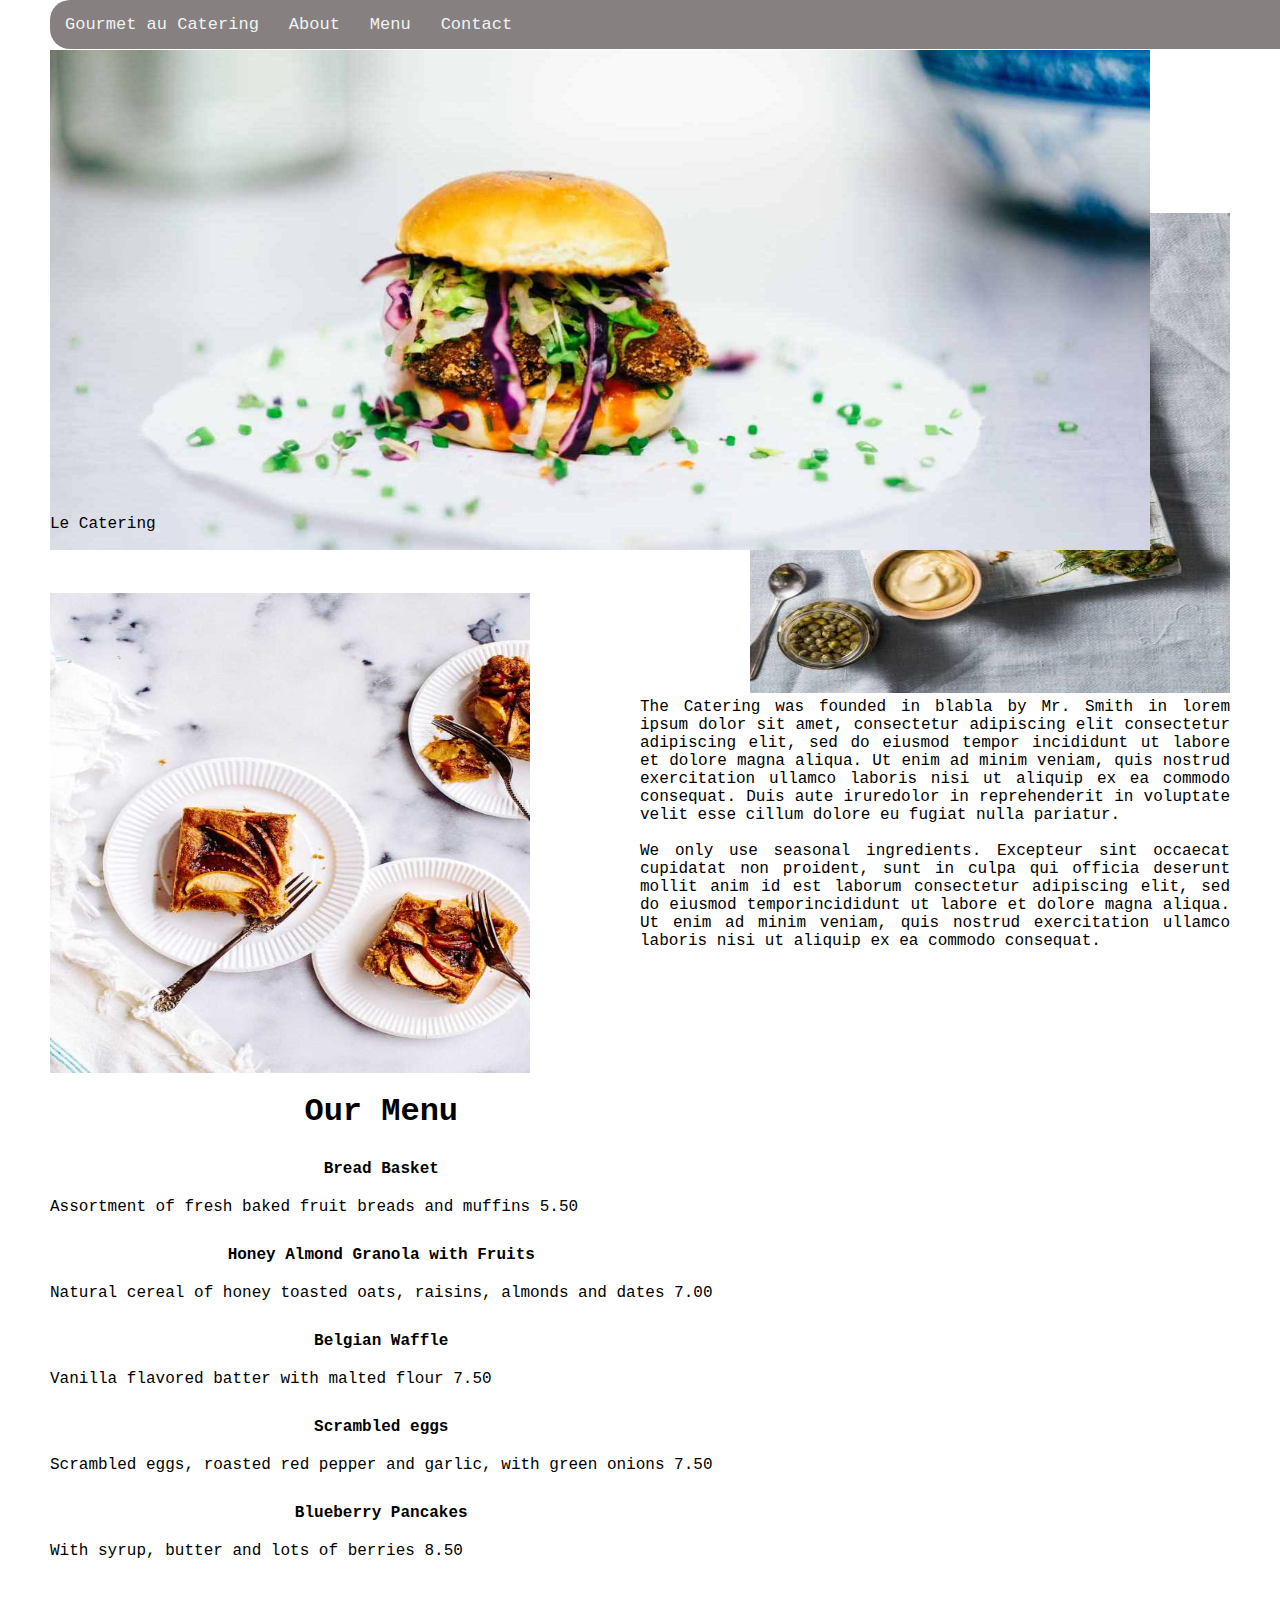
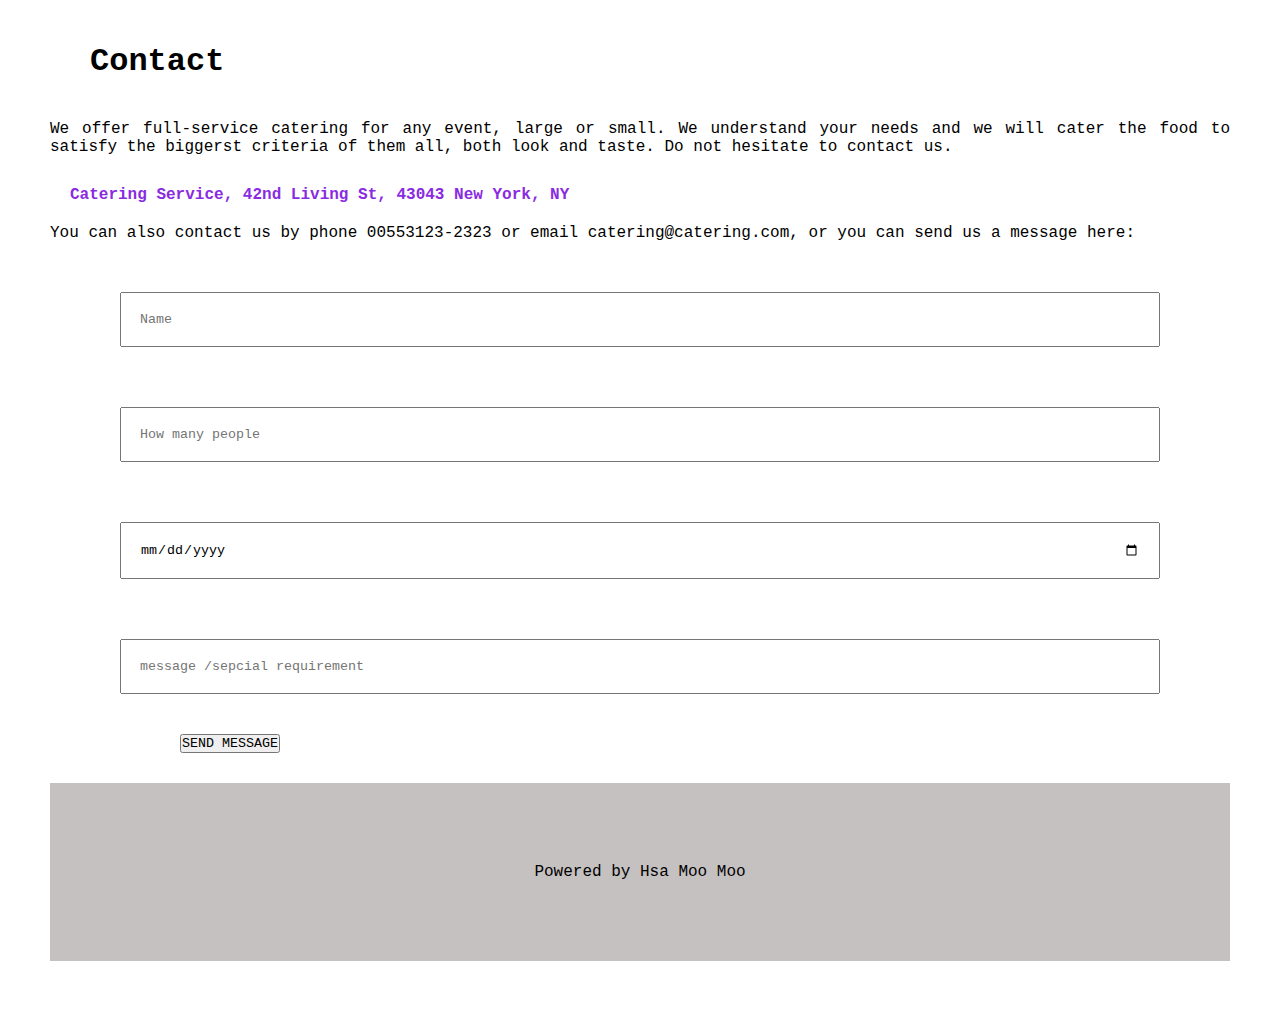
<file: index.html>
<!DOCTYPE html>
<html lang="en">
  <head>
    <meta charset="UTF-8" />
    <meta name="viewport" content="width=device-width, initial-scale=1.0" />
    <title>My Profolio</title>
    <link rel="stylesheet" href="style.css" />
  </head>
  <body>
    <!-- Navgative bar section -->
    <div>
      <nav>
        <a href="">Gourmet au Catering</a>
        <a href="about.html">About</a>
        <a href="menu.html">Menu</a>
        <a href="contact.html">Contact</a>
      </nav>
      <div>
        <img src="images/hamburger.jpg" width="1100px" height="500px" />
        <p class="hamburger">Le Catering</p>
      </div>
      <!-- Page Content -->
      <div class="row">
        <div class="column">
          <img src="images/image1.jpg" width="480px" height="480px" />
        </div>
        <div class="column">
          <h1>About Catering</h1>
          <h4>Tradition since 1889</h4>
          <p>
            The Catering was founded in blabla by Mr. Smith in lorem ipsum dolor
            sit amet, consectetur adipiscing elit consectetur adipiscing elit,
            sed do eiusmod tempor incididunt ut labore et dolore magna aliqua.
            Ut enim ad minim veniam, quis nostrud exercitation ullamco laboris
            nisi ut aliquip ex ea commodo consequat. Duis aute iruredolor in
            reprehenderit in voluptate velit esse cillum dolore eu fugiat nulla
            pariatur.
          </p>
          <br />
          <p>
            We only use seasonal ingredients. Excepteur sint occaecat cupidatat
            non proident, sunt in culpa qui officia deserunt mollit anim id est
            laborum consectetur adipiscing elit, sed do eiusmod temporincididunt
            ut labore et dolore magna aliqua. Ut enim ad minim veniam, quis
            nostrud exercitation ullamco laboris nisi ut aliquip ex ea commodo
            consequat.
          </p>
        </div>
      </div>
    </div>
    <!-- Menu section -->

    <div class="menu">
      <h1>Our Menu</h1>
      <h4>Bread Basket</h4>
      <p>Assortment of fresh baked fruit breads and muffins 5.50</p>
      <h4>Honey Almond Granola with Fruits</h4>
      <p>
        Natural cereal of honey toasted oats, raisins, almonds and dates 7.00
      </p>
      <h4>Belgian Waffle</h4>
      <p>Vanilla flavored batter with malted flour 7.50</p>
      <h4>Scrambled eggs</h4>
      <p>
        Scrambled eggs, roasted red pepper and garlic, with green onions 7.50
      </p>
      <h4>Blueberry Pancakes</h4>
      <p>With syrup, butter and lots of berries 8.50</p>
    </div>
    <div class="images">
      <img src="images/currey.jpg" width="480px" height="480px" />
    </div>
    <!-- Contact footer section -->
    <div class="footer">
      <h1 class="footer-contact">Contact</h1>
      <p>
        We offer full-service catering for any event, large or small. We
        understand your needs and we will cater the food to satisfy the biggerst
        criteria of them all, both look and taste. Do not hesitate to contact
        us.
      </p>
      <h4>Catering Service, 42nd Living St, 43043 New York, NY</h4>
      <p>
        You can also contact us by phone 00553123-2323 or email
        catering@catering.com, or you can send us a message here:
      </p>
      <div class="main-footer">
        <p><input type="text" placeholder="Name" /></p>
        <p><input type="text" placeholder="How many people" /></p>
        <p><input type="date" placeholder="20/11/2020 08:00" /></p>
        <p><input type="text" placeholder="message /sepcial requirement" /></p>
        <button>SEND MESSAGE</button>
      </div>
      <!-- Menu footer section -->
      <div class="foot-menu">
        <p>Powered by Hsa Moo Moo</p>
      </div>
    </div>
  </body>
</html>
</file>
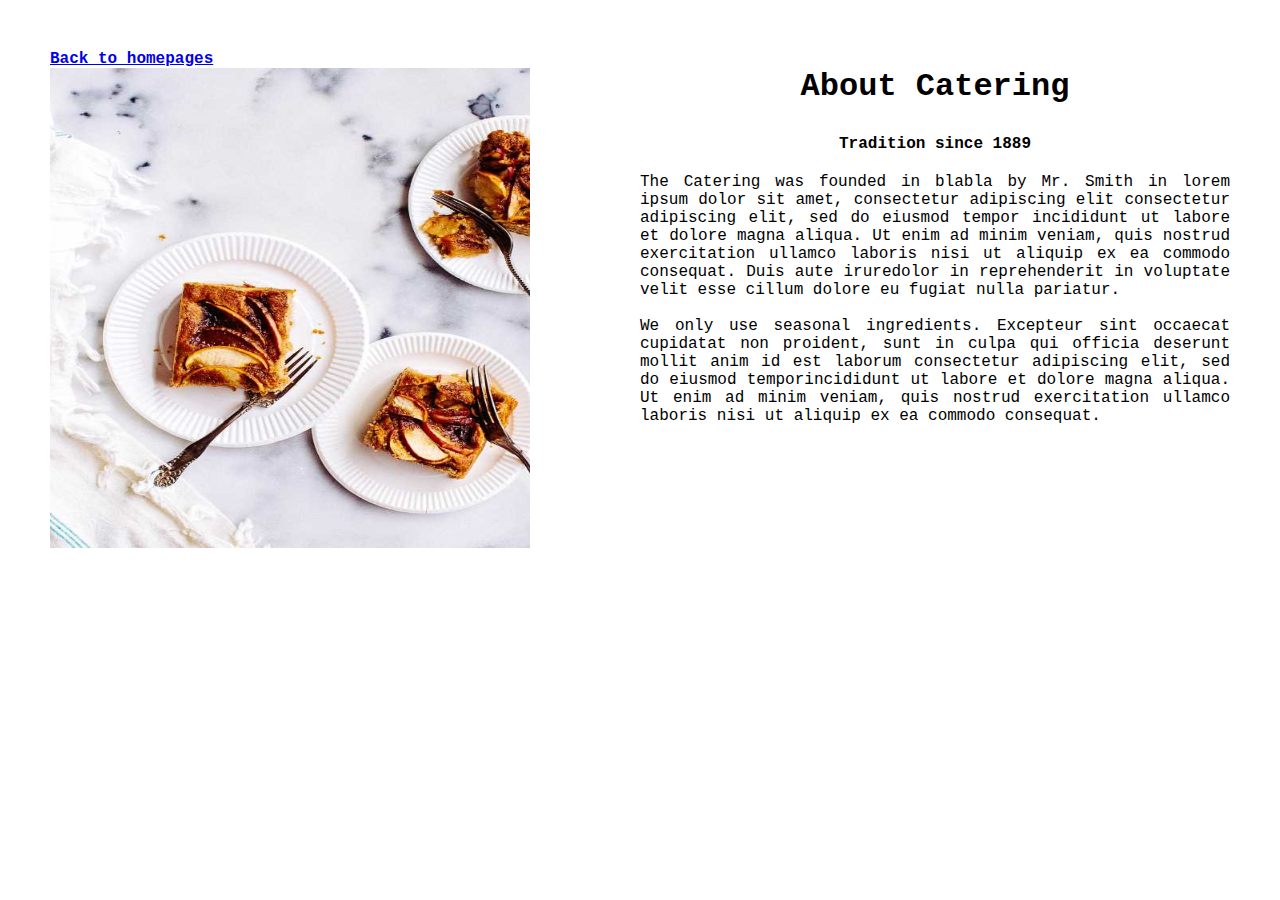
<file: about.html>
<!DOCTYPE html>
<html lang="en">
  <head>
    <meta charset="UTF-8" />
    <meta name="viewport" content="width=device-width, initial-scale=1.0" />
    <title>About me</title>
    <link rel="stylesheet" href="style.css" />
  </head>
  <body>
    <b><a href="index.html">Back to homepages</a></b>
    <div class="row">
      <div class="column">
        <img src="images/image1.jpg" width="480px" height="480px" />
      </div>
      <div class="column">
        <h1>About Catering</h1>
        <h4>Tradition since 1889</h4>
        <p>
          The Catering was founded in blabla by Mr. Smith in lorem ipsum dolor
          sit amet, consectetur adipiscing elit consectetur adipiscing elit, sed
          do eiusmod tempor incididunt ut labore et dolore magna aliqua. Ut enim
          ad minim veniam, quis nostrud exercitation ullamco laboris nisi ut
          aliquip ex ea commodo consequat. Duis aute iruredolor in reprehenderit
          in voluptate velit esse cillum dolore eu fugiat nulla pariatur.
        </p>
        <br />
        <p>
          We only use seasonal ingredients. Excepteur sint occaecat cupidatat
          non proident, sunt in culpa qui officia deserunt mollit anim id est
          laborum consectetur adipiscing elit, sed do eiusmod temporincididunt
          ut labore et dolore magna aliqua. Ut enim ad minim veniam, quis
          nostrud exercitation ullamco laboris nisi ut aliquip ex ea commodo
          consequat.
        </p>
      </div>
    </div>
  </body>
</html>
</file>
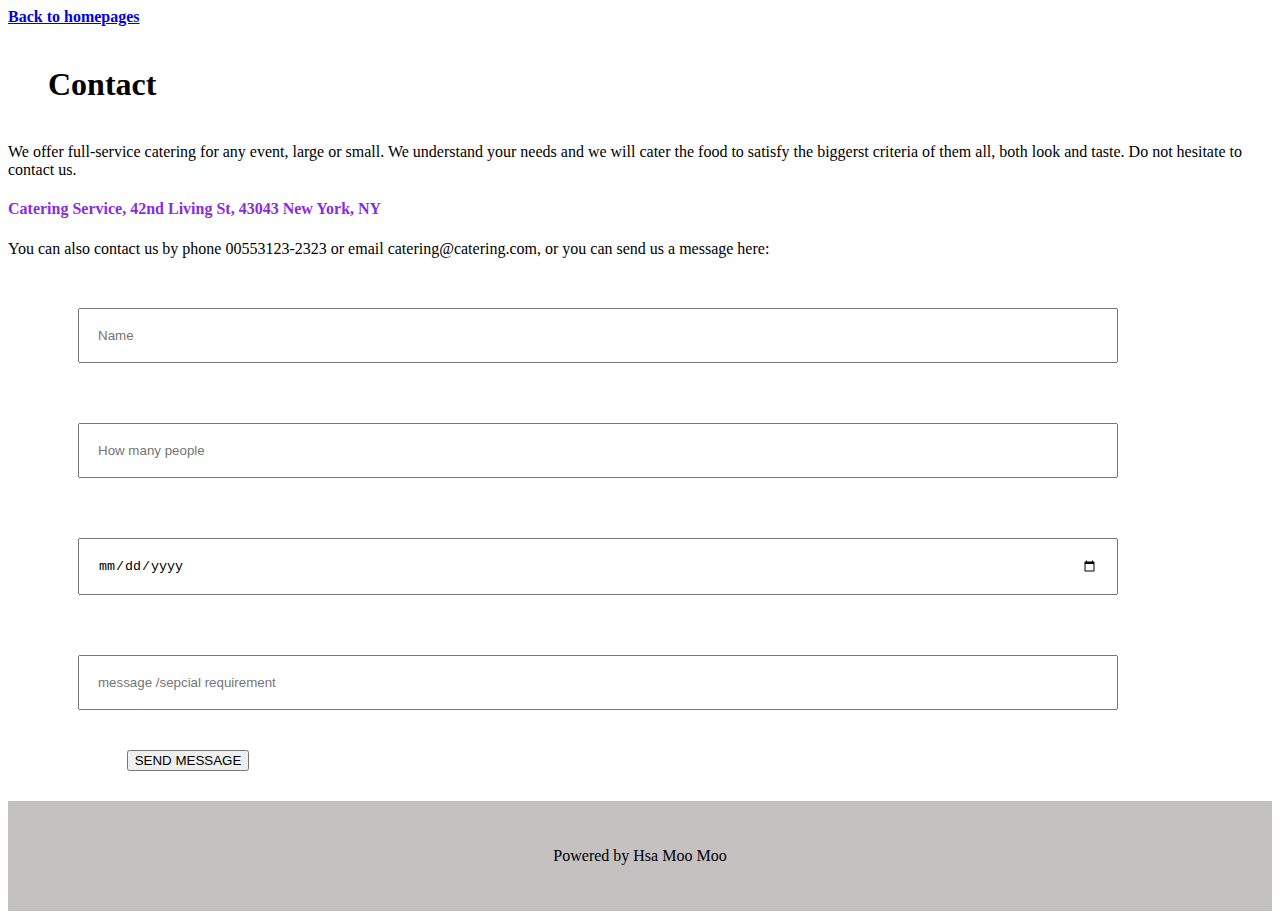
<file: contact.html>
<!DOCTYPE html>
<html lang="en">
  <head>
    <meta charset="UTF-8" />
    <meta name="viewport" content="width=device-width, initial-scale=1.0" />
    <title>Contact Us</title>
    <style>
      .footer-contact {
        text-align: left;
        margin: 40px;
        text-align: justify;
      }
      .footer h4 {
        text-align: left;
        color: blueviolet;
        text-align: justify;
      }
      .main-footer {
        width: 300px;
        margin: 30px;
      }
      .main-footer p {
        padding: 20px 20px;
        margin: 20px;
      }
      input {
        padding: 18px;
        width: 1000px;
        text-decoration: none;
      }
      .main-footer button {
        display: block;
        margin: auto;
      }
      .foot-menu {
        background-color: rgb(197, 193, 193);
        padding: 30px 20px;
      }
      .foot-menu p {
        text-align: center;
        color: black;
      }
    </style>
  </head>
  <body>
    <b><a href="index.html">Back to homepages</a></b>
    <div class="footer">
      <h1 class="footer-contact">Contact</h1>
      <p>
        We offer full-service catering for any event, large or small. We
        understand your needs and we will cater the food to satisfy the biggerst
        criteria of them all, both look and taste. Do not hesitate to contact
        us.
      </p>
      <h4>Catering Service, 42nd Living St, 43043 New York, NY</h4>
      <p>
        You can also contact us by phone 00553123-2323 or email
        catering@catering.com, or you can send us a message here:
      </p>
      <div class="main-footer">
        <p><input type="text" placeholder="Name" /></p>
        <p><input type="text" placeholder="How many people" /></p>
        <p><input type="date" placeholder="20/11/2020 08:00" /></p>
        <p><input type="text" placeholder="message /sepcial requirement" /></p>
        <button>SEND MESSAGE</button>
      </div>
      <!-- Menu footer section -->
      <div class="foot-menu">
        <p>Powered by Hsa Moo Moo</p>
      </div>
    </div>
  </body>
</html>
</file>
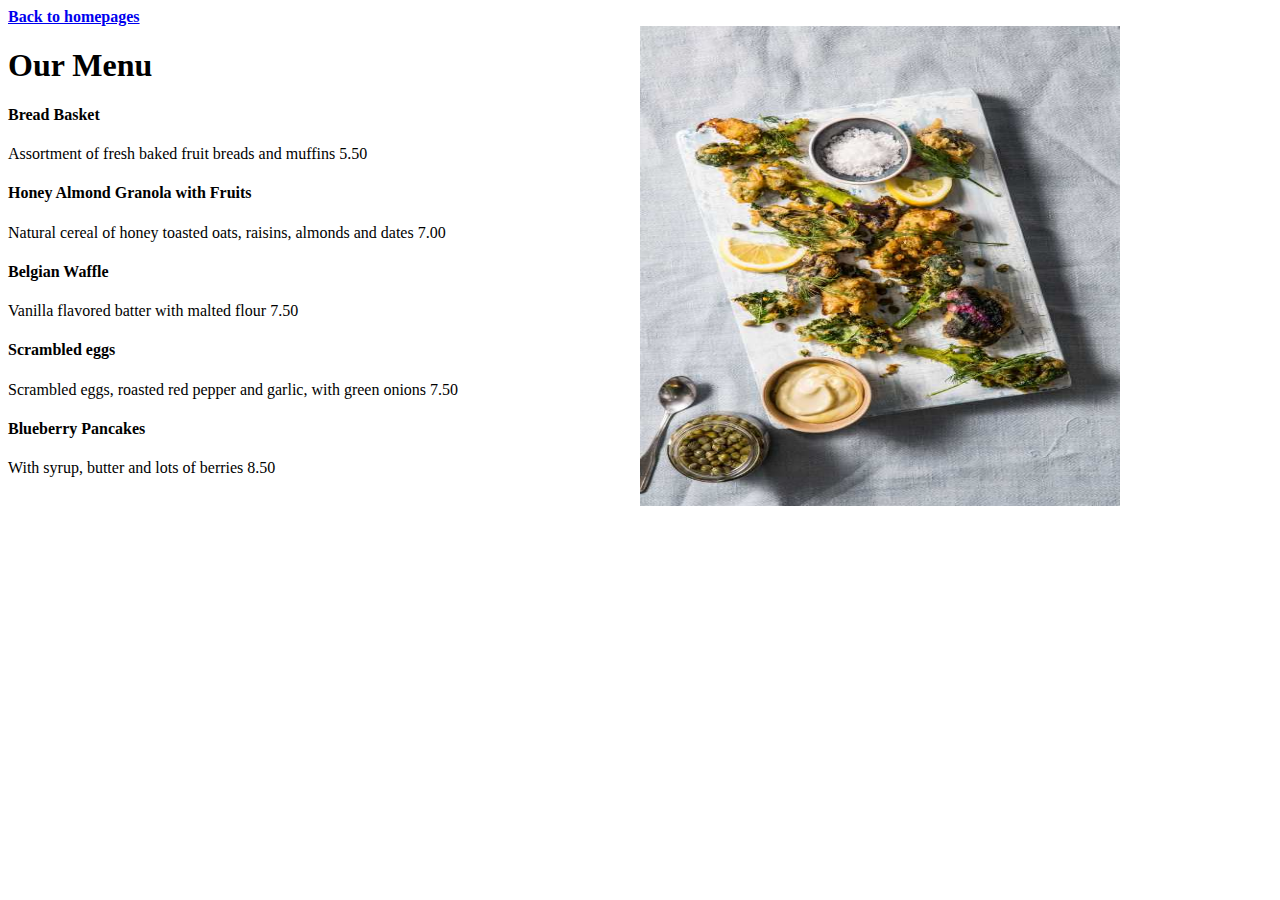
<file: menu.html>
<!DOCTYPE html>
<html lang="en">
  <head>
    <meta charset="UTF-8" />
    <meta name="viewport" content="width=device-width, initial-scale=1.0" />
    <title>Menu section</title>
    <style>
      .column-menu {
        float: left;
        width: 50%;
        padding: -50px;
        height: 100px;
        text-decoration: justify;
      }
      .row::after {
        content: "";
        display: table;
        clear: both;
      }
    </style>
  </head>
  <body>
    <b><a href="index.html">Back to homepages</a></b>
    <div class="row-1">
      <div class="column-menu">
        <h1>Our Menu</h1>
        <h4>Bread Basket</h4>
        <p>Assortment of fresh baked fruit breads and muffins 5.50</p>
        <h4>Honey Almond Granola with Fruits</h4>
        <p>
          Natural cereal of honey toasted oats, raisins, almonds and dates 7.00
        </p>
        <h4>Belgian Waffle</h4>
        <p>Vanilla flavored batter with malted flour 7.50</p>
        <h4>Scrambled eggs</h4>
        <p>
          Scrambled eggs, roasted red pepper and garlic, with green onions 7.50
        </p>
        <h4>Blueberry Pancakes</h4>
        <p>With syrup, butter and lots of berries 8.50</p>
      </div>
    </div>

    <div class="column-menu">
      <img src="images/currey.jpg" width="480px" height="480px" />
    </div>
  </body>
</html>
</file>
<file: style.css>
* {
  padding: 0px;
  margin: 0px;
  font-family: "Courier New", Courier, monospace;
}
body {
  padding: 20px;
  margin: 30px;
}
.hamburger {
  margin-top: -40px;
  margin-bottom: 60px;
}
nav {
  justify-content: space-between;
  transition-duration: 2s;
  transition-delay: 0s;
  border-collapse: separate;
  border-spacing: 20px;
  background-color: #868080;
  border-radius: 20px;
  position: fixed;
  top: 0px;
  width: 100%;
  display: block;
  transition: top 0.3s;
  box-shadow: #e45050;
}
nav a {
  justify-content: space-between;
  padding: 70px;
  float: left;
  display: block;
  color: #f2f2f2;
  text-align: center;
  padding: 15px;
  text-decoration: none;
  font-size: 17px;
}
nav:visited {
  column-rule: red;
}
nav a:hover {
  background-color: #ddd;
  color: black;
}

.column {
  float: left;
  width: 50%;
  padding: -50px;
  height: 100px;
  text-decoration: justify;
}
.row::after {
  content: "";
  display: table;
  clear: both;
}

h1 {
  text-align: center;
}
h4 {
  padding: 20px;
  margin-top: 10px;
  text-align: center;
}
p {
  text-align: justify;
}

.menu {
  float: left;
  margin-top: 400px;
}
.images {
  float: right;
  margin-top: -480px;
}
.footer {
  margin-top: 950px;
}
.footer-contact {
  text-align: left;
  margin: 40px;
  text-align: justify;
}
.footer h4 {
  text-align: left;
  color: blueviolet;
  text-align: justify;
}
.main-footer {
  width: 300px;
  margin: 30px;
}
.main-footer p {
  padding: 20px 20px;
  margin: 20px;
}
input {
  padding: 18px;
  width: 1000px;
  text-decoration: none;
}
.main-footer button {
  display: block;
  margin: auto;
}
.foot-menu {
  background-color: rgb(197, 193, 193);
  padding: 80px 20px;
}
.foot-menu p {
  text-align: center;
  color: black;
}
</file>
